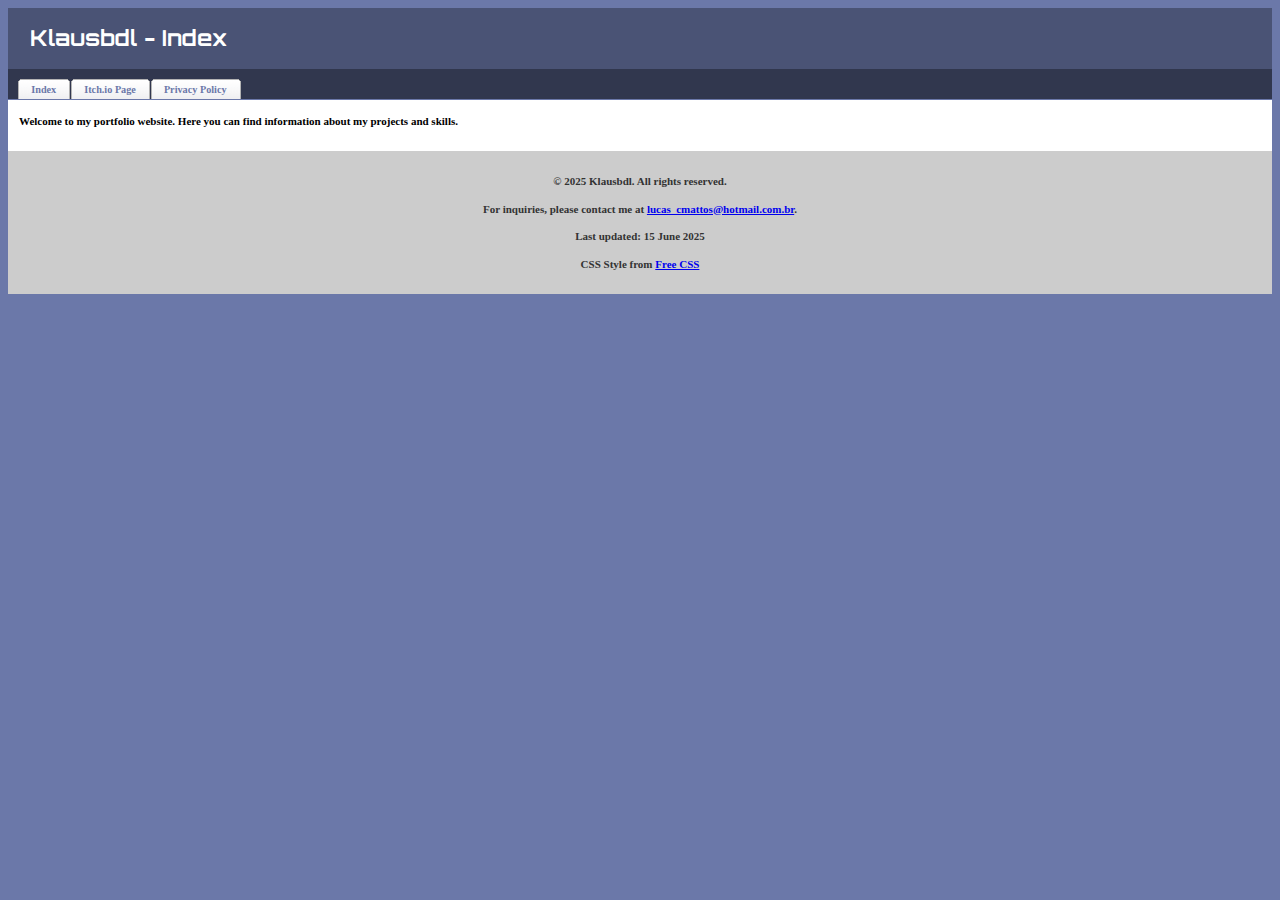
<file: index.html>
<!DOCTYPE html>
<html lang="en">

<head>
    <meta charset="UTF-8">
    <meta name="viewport" content="width=device-width, initial-scale=1.0">
    <link rel="stylesheet" href="styles.css">
    <link href="https://fonts.googleapis.com/css2?family=Orbitron&display=swap" rel="stylesheet">

    <title>Klausbdl - Index</title>
</head>

<body>
    <h1>Klausbdl - Index</h1>
    <header id="header">
    </header>

    <div class="content">
        <p>Welcome to my portfolio website. Here you can find information about my projects and skills.</p>
    </div>

    <footer id="footer">
    </footer>

    <script src="script.js"></script>
</body>

</html>
</file>
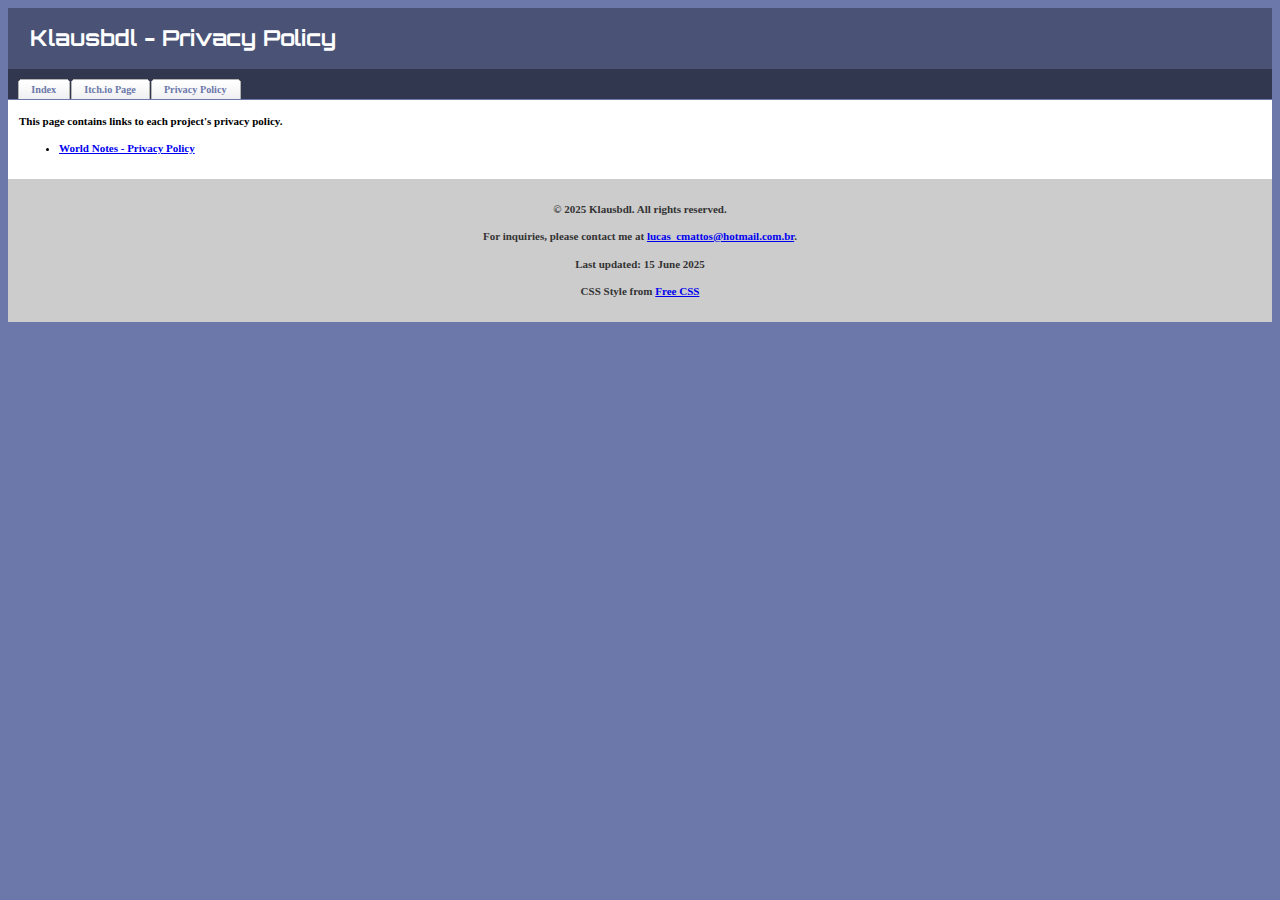
<file: privacypolicy.html>
<!DOCTYPE html>
<html lang="en">

<head>
    <meta charset="UTF-8">
    <meta name="viewport" content="width=device-width, initial-scale=1.0">
    <link rel="stylesheet" href="styles.css">
    <link href="https://fonts.googleapis.com/css2?family=Orbitron&display=swap" rel="stylesheet">

    <title>Klausbdl - Privacy Policy</title>
</head>

<body>
    <h1>Klausbdl - Privacy Policy</h1>
    <header id="header">
    </header>

    <div class="content">
        <p>This page contains links to each project's privacy policy.</p>

        <ul>
            <li><a href="worldnotesprivacypolicy.html">World Notes - Privacy Policy</a></li>
        </ul>
    </div>

    <footer id="footer">
    </footer>

    <script src="script.js"></script>
</body>

</html>
</file>
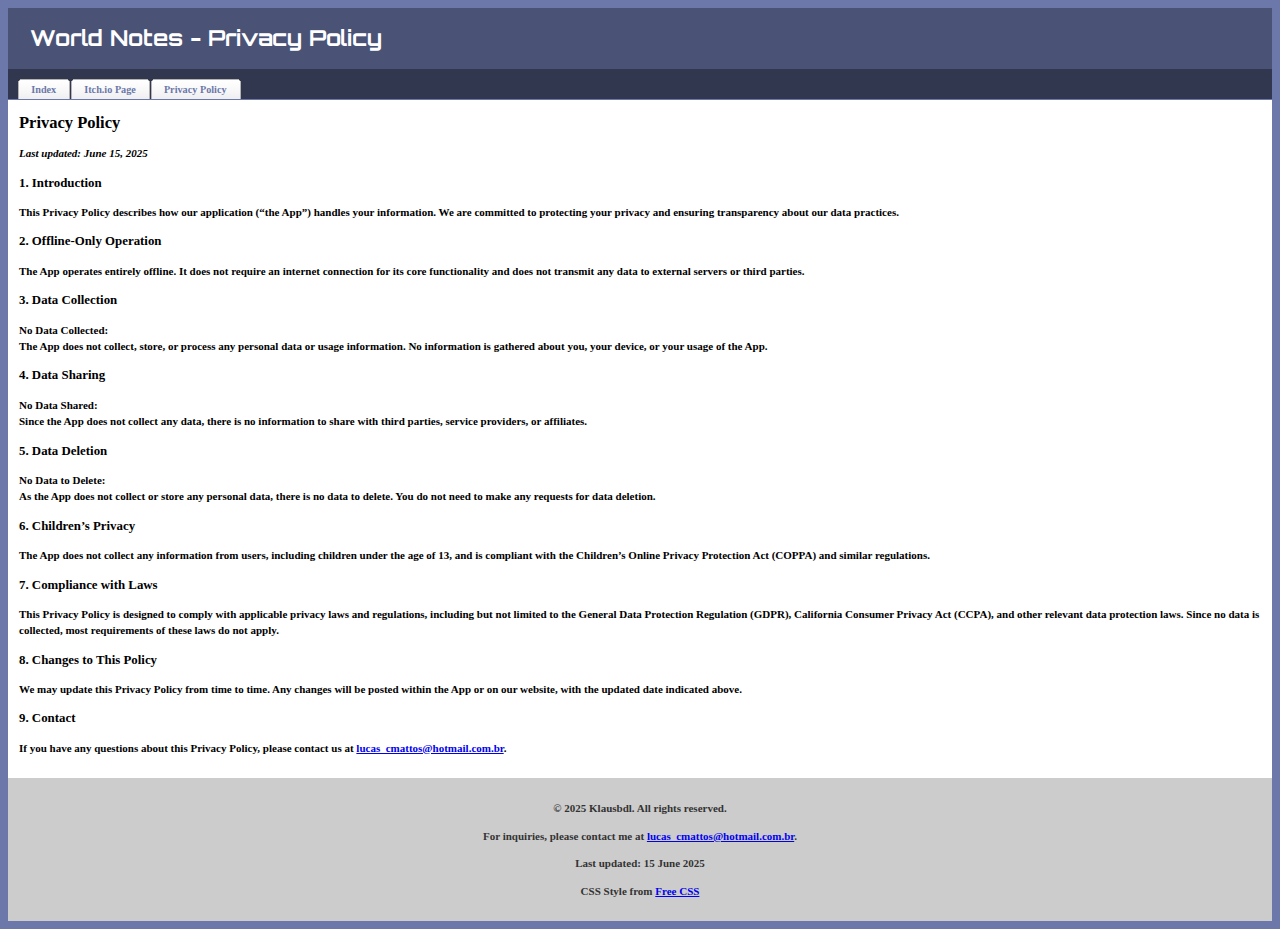
<file: worldnotesprivacypolicy.html>
<!DOCTYPE html>
<html>

<head>
    <meta charset="UTF-8">
    <meta name="viewport" content="width=device-width, initial-scale=1.0">
    <link rel="stylesheet" href="styles.css">
    <link href="https://fonts.googleapis.com/css2?family=Orbitron&display=swap" rel="stylesheet">

    <title>World Notes - Privacy Policy</title>
</head>

<body>
    <h1>World Notes - Privacy Policy</h1>

    <header id="header">
    </header>
    <div class="content">
        <h2>Privacy Policy</h2>
        <p><em>Last updated: June 15, 2025</em></p>

        <h3>1. Introduction</h3>
        <p>This Privacy Policy describes how our application (“the App”) handles your information. We are committed to
            protecting your privacy and ensuring transparency about our data practices.</p>

        <h3>2. Offline-Only Operation</h3>
        <p>The App operates entirely offline. It does not require an internet connection for its core functionality and
            does not transmit any data to external servers or third parties.</p>

        <h3>3. Data Collection</h3>
        <p><strong>No Data Collected:</strong><br>
            The App does not collect, store, or process any personal data or usage information. No information is
            gathered about you, your device, or your usage of the App.</p>

        <h3>4. Data Sharing</h3>
        <p><strong>No Data Shared:</strong><br>
            Since the App does not collect any data, there is no information to share with third parties, service
            providers, or affiliates.</p>

        <h3>5. Data Deletion</h3>
        <p><strong>No Data to Delete:</strong><br>
            As the App does not collect or store any personal data, there is no data to delete. You do not need to make
            any requests for data deletion.</p>

        <h3>6. Children’s Privacy</h3>
        <p>The App does not collect any information from users, including children under the age of 13, and is compliant
            with the Children’s Online Privacy Protection Act (COPPA) and similar regulations.</p>

        <h3>7. Compliance with Laws</h3>
        <p>This Privacy Policy is designed to comply with applicable privacy laws and regulations, including but not
            limited to the General Data Protection Regulation (GDPR), California Consumer Privacy Act (CCPA), and other
            relevant data protection laws. Since no data is collected, most requirements of these laws do not apply.</p>

        <h3>8. Changes to This Policy</h3>
        <p>We may update this Privacy Policy from time to time. Any changes will be posted within the App or on our
            website, with the updated date indicated above.</p>

        <h3>9. Contact</h3>
        <p>If you have any questions about this Privacy Policy, please contact us at <a
                href="mailto:lucas_cmattos@hotmail.com.br">lucas_cmattos@hotmail.com.br</a>.
        </p>
    </div>

    <footer id="footer">
    </footer>

    <script src="script.js"></script>
</body>

</html>
</file>
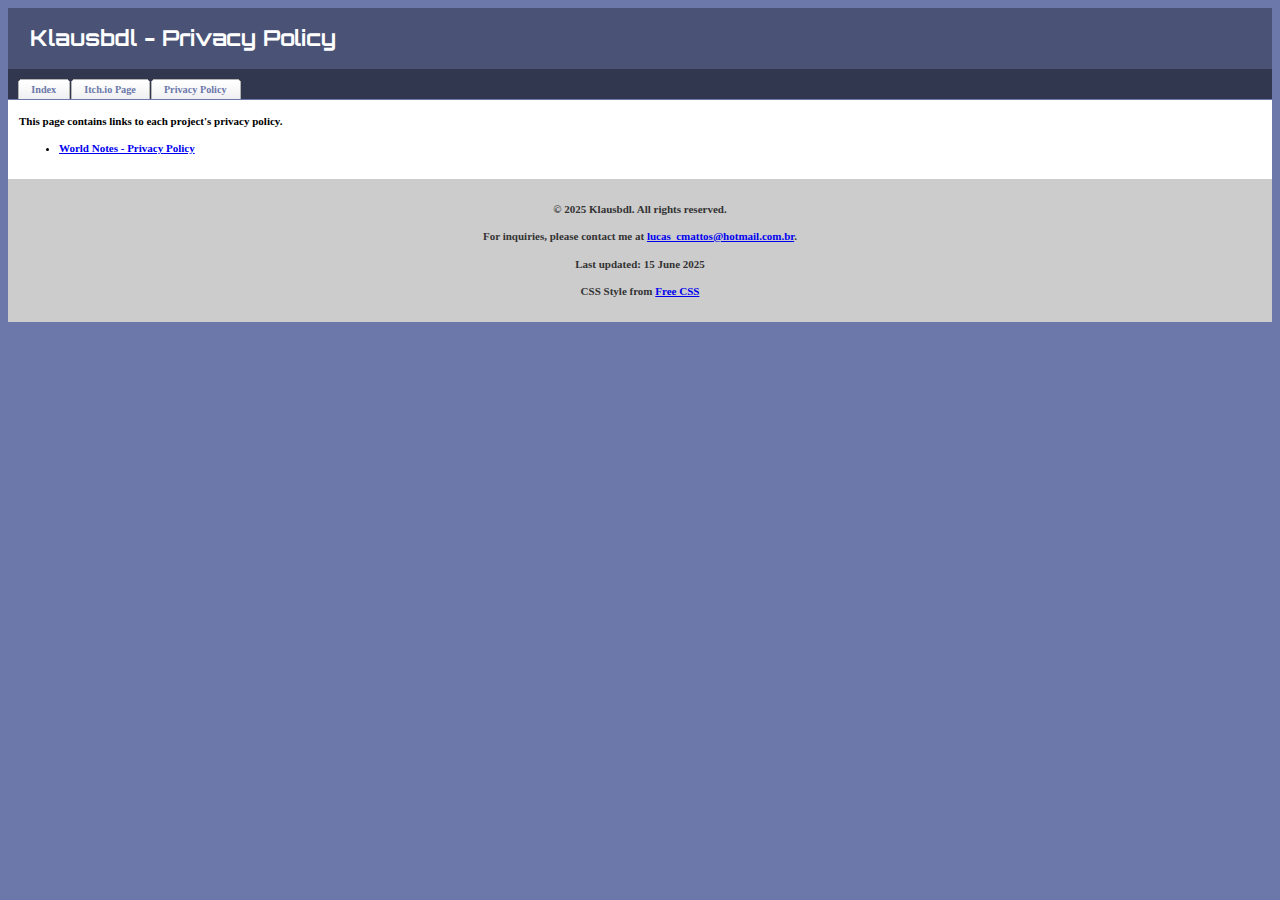
<file: pages/privacypolicy.html>
<!DOCTYPE html>
<html lang="en">

<head>
    <meta charset="UTF-8">
    <meta name="viewport" content="width=device-width, initial-scale=1.0">
    <link rel="stylesheet" href="../css/styles.css">
    <link href="https://fonts.googleapis.com/css2?family=Orbitron&display=swap" rel="stylesheet">

    <title>Klausbdl - Privacy Policy</title>
</head>

<body>
    <h1>Klausbdl - Privacy Policy</h1>
    <header id="header">
    </header>

    <div class="content">
        <p>This page contains links to each project's privacy policy.</p>

        <ul>
            <li><a href="worldnotesprivacypolicy.html">World Notes - Privacy Policy</a></li>
        </ul>
    </div>

    <footer id="footer">
    </footer>

    <script src="../js/script.js"></script>
</body>

</html>
</file>
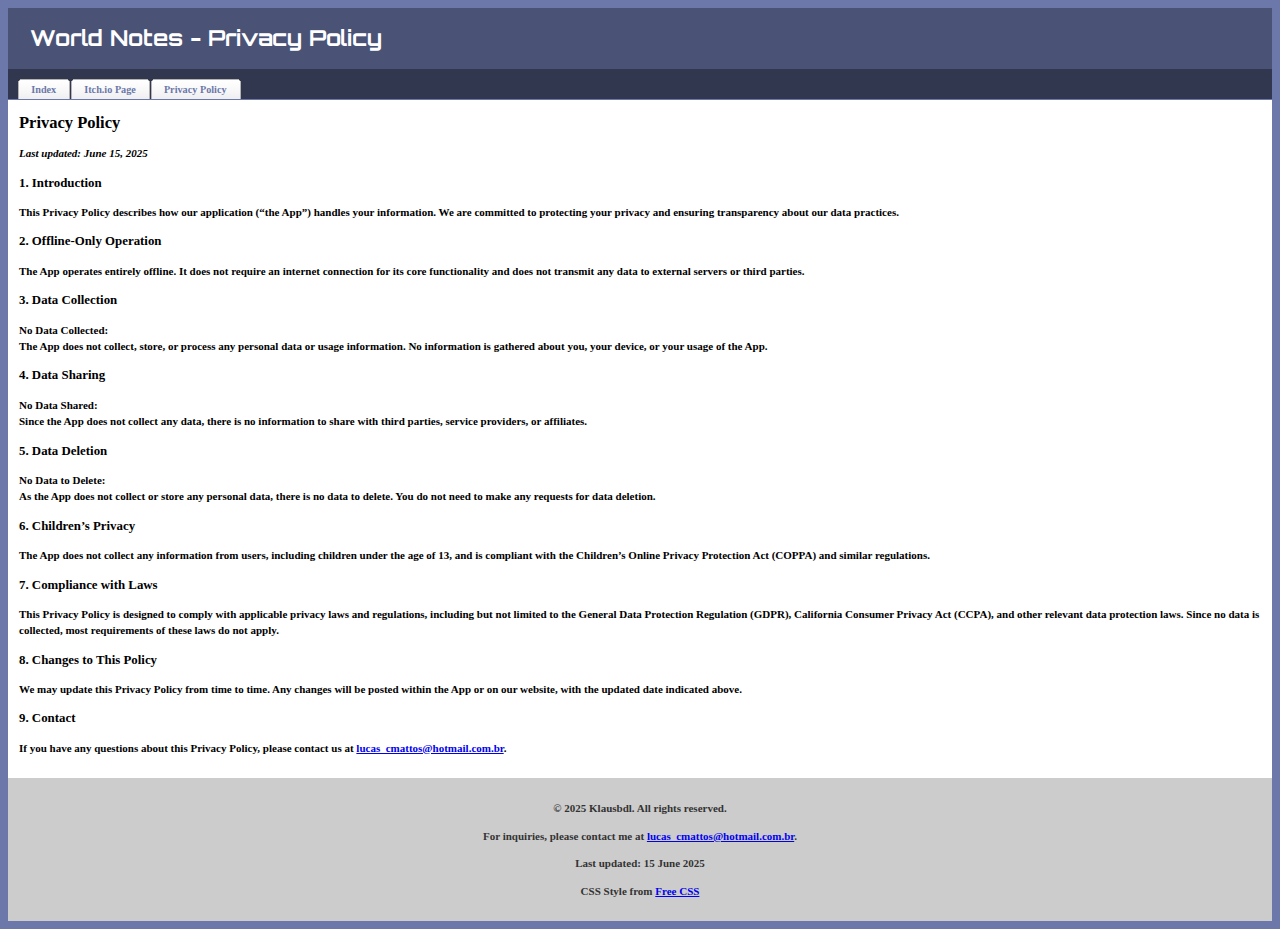
<file: pages/worldnotesprivacypolicy.html>
<!DOCTYPE html>
<html>

<head>
    <meta charset="UTF-8">
    <meta name="viewport" content="width=device-width, initial-scale=1.0">
    <link rel="stylesheet" href="../css/styles.css">
    <link href="https://fonts.googleapis.com/css2?family=Orbitron&display=swap" rel="stylesheet">

    <title>World Notes - Privacy Policy</title>
</head>

<body>
    <h1>World Notes - Privacy Policy</h1>

    <header id="header">
    </header>
    <div class="content">
        <h2>Privacy Policy</h2>
        <p><em>Last updated: June 15, 2025</em></p>

        <h3>1. Introduction</h3>
        <p>This Privacy Policy describes how our application (“the App”) handles your information. We are committed to
            protecting your privacy and ensuring transparency about our data practices.</p>

        <h3>2. Offline-Only Operation</h3>
        <p>The App operates entirely offline. It does not require an internet connection for its core functionality and
            does not transmit any data to external servers or third parties.</p>

        <h3>3. Data Collection</h3>
        <p><strong>No Data Collected:</strong><br>
            The App does not collect, store, or process any personal data or usage information. No information is
            gathered about you, your device, or your usage of the App.</p>

        <h3>4. Data Sharing</h3>
        <p><strong>No Data Shared:</strong><br>
            Since the App does not collect any data, there is no information to share with third parties, service
            providers, or affiliates.</p>

        <h3>5. Data Deletion</h3>
        <p><strong>No Data to Delete:</strong><br>
            As the App does not collect or store any personal data, there is no data to delete. You do not need to make
            any requests for data deletion.</p>

        <h3>6. Children’s Privacy</h3>
        <p>The App does not collect any information from users, including children under the age of 13, and is compliant
            with the Children’s Online Privacy Protection Act (COPPA) and similar regulations.</p>

        <h3>7. Compliance with Laws</h3>
        <p>This Privacy Policy is designed to comply with applicable privacy laws and regulations, including but not
            limited to the General Data Protection Regulation (GDPR), California Consumer Privacy Act (CCPA), and other
            relevant data protection laws. Since no data is collected, most requirements of these laws do not apply.</p>

        <h3>8. Changes to This Policy</h3>
        <p>We may update this Privacy Policy from time to time. Any changes will be posted within the App or on our
            website, with the updated date indicated above.</p>

        <h3>9. Contact</h3>
        <p>If you have any questions about this Privacy Policy, please contact us at <a
                href="mailto:lucas_cmattos@hotmail.com.br">lucas_cmattos@hotmail.com.br</a>.
        </p>
    </div>

    <footer id="footer">
    </footer>

    <script src="../js/script.js"></script>
</body>

</html>
</file>
<file: styles.css>
body {
	font: bold 11px/1.5em Verdana;
	background-color: #6B78A9;
}

h1 {
	font-family: "Orbitron", sans-serif;
	font-weight: bold;
	color: #FFFFFF;
	padding: 1em;
	margin: 0;
	background-color: #4a5375;
}

hr {
	/* border: none; */
	border-top: 4px solid #CCCCCC;
	height: 1px;
	margin-bottom: 25px;
}

#tabs {
	float: left;
	width: 100%;
	font-size: 93%;
	line-height: normal;
	border-bottom: 1px solid #6B78A9;
	background-color: #31374e;
}

#tabs ul {
	margin: 0;
	padding: 1em 1em 0 1em;
	list-style: none;
}

#tabs li {
	display: inline;
	margin: 0;
	padding: 0;
}

#tabs a {
	float: left;
	background: url("tableft.gif") no-repeat left top;
	margin: 0;
	padding: 0 0 0 7px;
	text-decoration: none;
}

#tabs a span {
	float: left;
	display: block;
	background: url("tabright.gif") no-repeat right top;
	padding: 5px 15px 4px 6px;
	color: #6B78A9;
}

#tabs span {
	float: left;
	display: block;
	background: url("tabright.gif") no-repeat right top;
	padding: 5px 15px 4px 6px;
	color: #6B78A9;
}

/* Commented Backslash Hack hides rule from IE5-Mac \*/
#tabs a span {
	float: none;
}

/* End IE5-Mac hack */
#tabs a:hover span {
	color: #6B78A9;
}

#tabs a:hover {
	background-position: 0% -42px;
}

#tabs a:hover span {
	background-position: 100% -42px;
}

.content {
	background-color: #FFFFFF;
	padding: 3em 1em 1em 1em;
	/* margin: 3em 0 1em 0; */
}

footer {
	display: flex;
	flex-direction: column;
	background-color: #CCCCCC;
	clear: both;
	padding: 1em 0 1em 0;
	text-align: center;
	font-size: 11px;
	color: #333;
}
</file>
<file: css/styles.css>
body {
	font: bold 11px/1.5em Verdana;
	background-color: #6B78A9;
}

h1 {
	font-family: "Orbitron", sans-serif;
	font-weight: bold;
	color: #FFFFFF;
	padding: 1em;
	margin: 0;
	background-color: #4a5375;
}

hr {
	/* border: none; */
	border-top: 4px solid #CCCCCC;
	height: 1px;
	margin-bottom: 25px;
}

#tabs {
	float: left;
	width: 100%;
	font-size: 93%;
	line-height: normal;
	border-bottom: 1px solid #6B78A9;
	background-color: #31374e;
}

#tabs ul {
	margin: 0;
	padding: 1em 1em 0 1em;
	list-style: none;
}

#tabs li {
	display: inline;
	margin: 0;
	padding: 0;
}

#tabs a {
	float: left;
	background: url("tableft.gif") no-repeat left top;
	margin: 0;
	padding: 0 0 0 7px;
	text-decoration: none;
}

#tabs a span {
	float: left;
	display: block;
	background: url("tabright.gif") no-repeat right top;
	padding: 5px 15px 4px 6px;
	color: #6B78A9;
}

#tabs span {
	float: left;
	display: block;
	background: url("tabright.gif") no-repeat right top;
	padding: 5px 15px 4px 6px;
	color: #6B78A9;
}

/* Commented Backslash Hack hides rule from IE5-Mac \*/
#tabs a span {
	float: none;
}

/* End IE5-Mac hack */
#tabs a:hover span {
	color: #6B78A9;
}

#tabs a:hover {
	background-position: 0% -42px;
}

#tabs a:hover span {
	background-position: 100% -42px;
}

.content {
	background-color: #FFFFFF;
	padding: 3em 1em 1em 1em;
	/* margin: 3em 0 1em 0; */
}

footer {
	display: flex;
	flex-direction: column;
	background-color: #CCCCCC;
	clear: both;
	padding: 1em 0 1em 0;
	text-align: center;
	font-size: 11px;
	color: #333;
}
</file>
